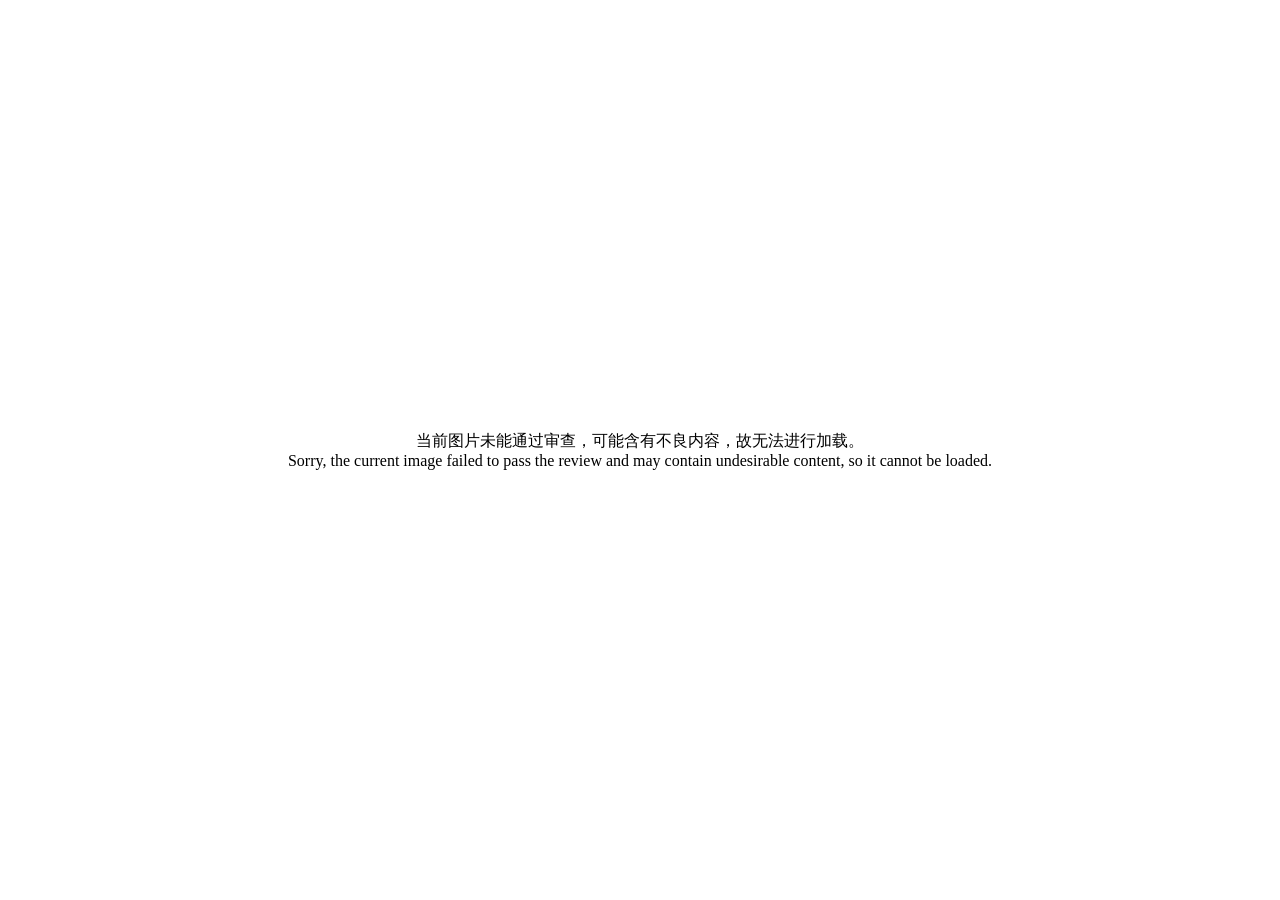
<file: block-img.html>
<!DOCTYPE html>
<html class="no-js" lang="en-US" style="
    height: 100%;
">
<head>
<title>The Image is blocked</title>
<meta charset="UTF-8">
<meta http-equiv="Content-Type" content="text/html; charset=UTF-8">
<meta http-equiv="X-UA-Compatible" content="IE=Edge">
<meta name="robots" content="noindex, nofollow">
<meta name="viewport" content="width=device-width,initial-scale=1">
<style>body{margin:0;padding:0}</style>
<script src="https://js.sentry-cdn.com/219f636ac7bde5edab2c3e16885cb535.min.js" crossorigin="anonymous"></script>
</head>
<body style="
    height: 100%;
">
    <div style="display: flex;flex-direction: column;align-content: center;justify-content: center;align-items: center;height: 100%;text-align: center;">
<div>
    当前图片未能通过审查，可能含有不良内容，故无法进行加载。
    <br>
    Sorry, the current image failed to pass the review and may contain undesirable content, so it cannot be loaded.
</div>


</body></html>
</file>
